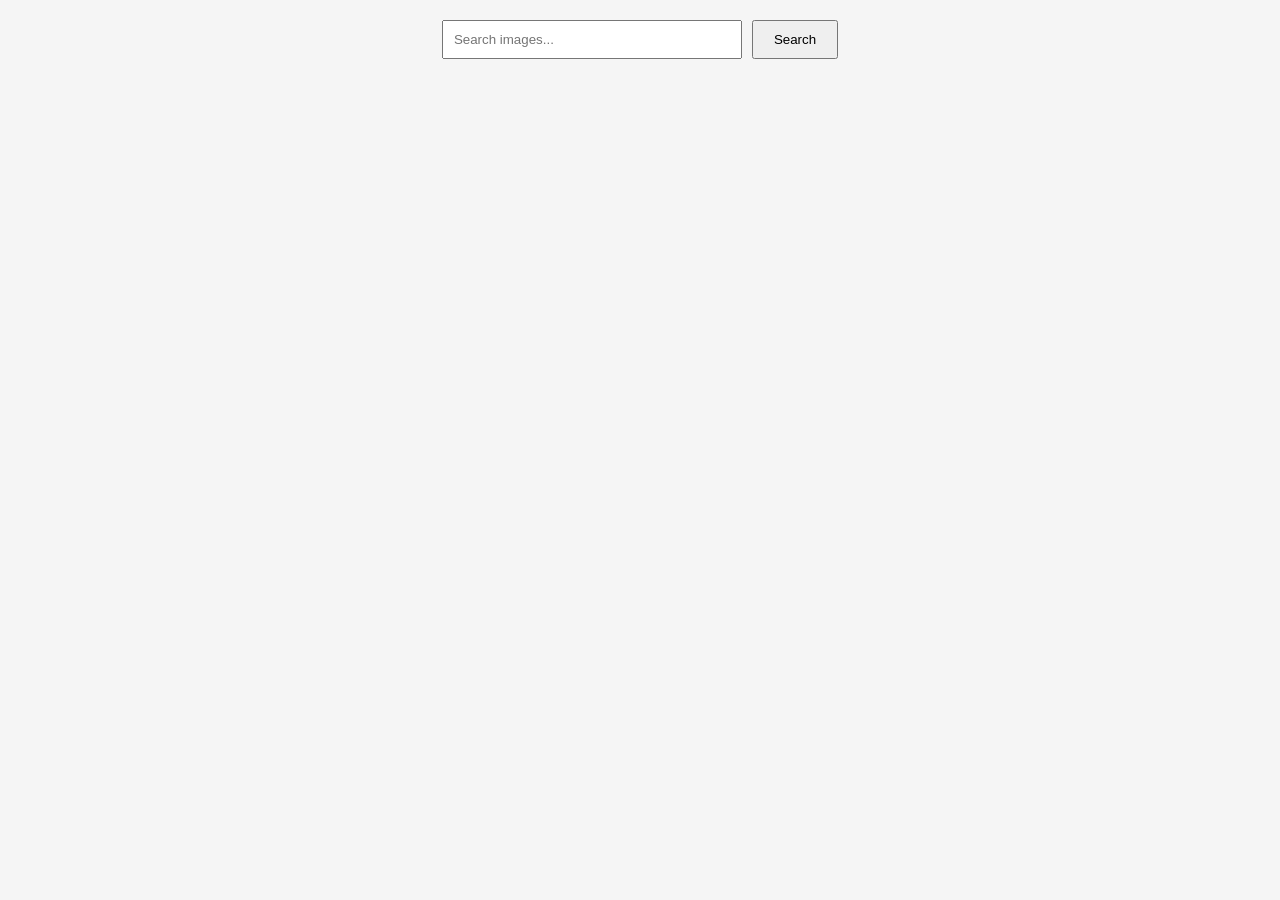
<file: src/index.html>
<!DOCTYPE html>
<html lang="en">
  <head>
    <meta charset="UTF-8" />
    <link rel="icon" type="image/svg+xml" href="/favicon.svg" />
    <meta name="viewport" content="width=device-width, initial-scale=1.0" />
    <title>goit-js-hw-12</title>
    <link rel="stylesheet" href="./css/styles.css" />
  </head>
    <body>
    
    <form class="form">
  <input type="text" name="searchQuery" placeholder="Search images..." />
  <button type="submit">Search</button>
</form>

<ul class="gallery"></ul>

<button type="button" class="load-more-btn hidden">Load more</button>

<div class="loader hidden">Loading images, please wait...</div>

    <script type="module" src="./main.js"></script>
  </body>
</html>
</file>
<file: src/css/styles.css>
/**
  |============================
  | include css partials with
  | default @import url()
  |============================
*/
/* Common styles */
@import url('./reset.css');
@import url('./base.css');
</file>
